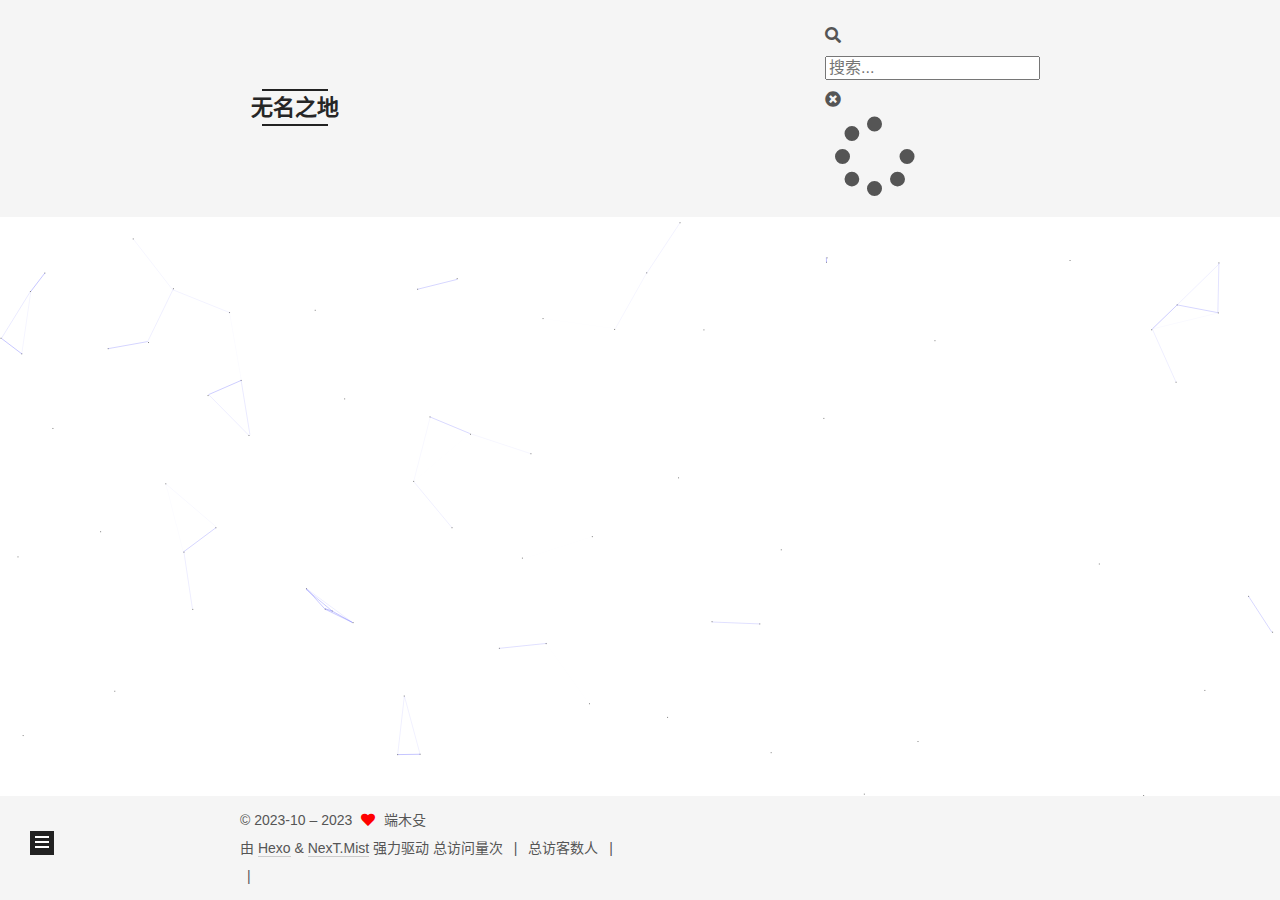
<file: archives/2023/index.html>
<!DOCTYPE html>
<html lang="zh-CN">
<head>
  <meta charset="UTF-8">
<meta name="viewport" content="width=device-width, initial-scale=1, maximum-scale=2">
<meta name="theme-color" content="#222">
<meta name="generator" content="Hexo 6.3.0">
  <link rel="apple-touch-icon" sizes="180x180" href="/images/apple-touch-icon-next.png">
  <link rel="icon" type="image/png" sizes="32x32" href="/images/favicon-32x32-next.png">
  <link rel="icon" type="image/png" sizes="16x16" href="/images/favicon-16x16-next.png">
  <link rel="mask-icon" href="/images/logo.svg" color="#222">

<link rel="stylesheet" href="/css/main.css">


<link rel="stylesheet" href="/lib/font-awesome/css/all.min.css">
  <link rel="stylesheet" href="/lib/pace/pace-theme-bounce.min.css">
  <script src="/lib/pace/pace.min.js"></script>

<script id="hexo-configurations">
    var NexT = window.NexT || {};
    var CONFIG = {"hostname":"example.com","root":"/","scheme":"Mist","version":"7.8.0","exturl":false,"sidebar":{"position":"left","display":"post","padding":18,"offset":12,"onmobile":false},"copycode":{"enable":false,"show_result":false,"style":null},"back2top":{"enable":true,"sidebar":false,"scrollpercent":false},"bookmark":{"enable":false,"color":"#222","save":"auto"},"fancybox":false,"mediumzoom":false,"lazyload":false,"pangu":false,"comments":{"style":"tabs","active":null,"storage":true,"lazyload":false,"nav":null},"algolia":{"hits":{"per_page":10},"labels":{"input_placeholder":"Search for Posts","hits_empty":"We didn't find any results for the search: ${query}","hits_stats":"${hits} results found in ${time} ms"}},"localsearch":{"enable":true,"trigger":"manual","top_n_per_article":1,"unescape":false,"preload":false},"motion":{"enable":true,"async":false,"transition":{"post_block":"fadeIn","post_header":"slideDownIn","post_body":"slideDownIn","coll_header":"slideLeftIn","sidebar":"slideUpIn"}}};
  </script>

  <meta name="description" content="一个有意思的杂货铺？">
<meta property="og:type" content="website">
<meta property="og:title" content="无名之地">
<meta property="og:url" content="http://example.com/archives/2023/index.html">
<meta property="og:site_name" content="无名之地">
<meta property="og:description" content="一个有意思的杂货铺？">
<meta property="og:locale" content="zh_CN">
<meta property="article:author" content="端木殳">
<meta name="twitter:card" content="summary">

<link rel="canonical" href="http://example.com/archives/2023/">


<script id="page-configurations">
  // https://hexo.io/docs/variables.html
  CONFIG.page = {
    sidebar: "",
    isHome : false,
    isPost : false,
    lang   : 'zh-CN'
  };
</script>

  <title>归档 | 无名之地</title>
  






  <noscript>
  <style>
  .use-motion .brand,
  .use-motion .menu-item,
  .sidebar-inner,
  .use-motion .post-block,
  .use-motion .pagination,
  .use-motion .comments,
  .use-motion .post-header,
  .use-motion .post-body,
  .use-motion .collection-header { opacity: initial; }

  .use-motion .site-title,
  .use-motion .site-subtitle {
    opacity: initial;
    top: initial;
  }

  .use-motion .logo-line-before i { left: initial; }
  .use-motion .logo-line-after i { right: initial; }
  </style>
</noscript>

</head>

<body itemscope itemtype="http://schema.org/WebPage">
  <div class="container use-motion">
    <div class="headband"></div>

    <header class="header" itemscope itemtype="http://schema.org/WPHeader">
      <div class="header-inner"><div class="site-brand-container">
  <div class="site-nav-toggle">
    <div class="toggle" aria-label="切换导航栏">
      <span class="toggle-line toggle-line-first"></span>
      <span class="toggle-line toggle-line-middle"></span>
      <span class="toggle-line toggle-line-last"></span>
    </div>
  </div>

  <div class="site-meta">

    <a href="/" class="brand" rel="start">
      <span class="logo-line-before"><i></i></span>
      <h1 class="site-title">无名之地</h1>
      <span class="logo-line-after"><i></i></span>
    </a>
  </div>

  <div class="site-nav-right">
    <div class="toggle popup-trigger">
        <i class="fa fa-search fa-fw fa-lg"></i>
    </div>
  </div>
</div>




<nav class="site-nav">
  <ul id="menu" class="main-menu menu">
        <li class="menu-item menu-item-home">

    <a href="/" rel="section"><i class="home fa-fw"></i>首页</a>

  </li>
        <li class="menu-item menu-item-about">

    <a href="/about/" rel="section"><i class="user fa-fw"></i>关于</a>

  </li>
        <li class="menu-item menu-item-tags">

    <a href="/tags/" rel="section"><i class="tags fa-fw"></i>标签</a>

  </li>
        <li class="menu-item menu-item-categories">

    <a href="/categories/" rel="section"><i class="th fa-fw"></i>分类</a>

  </li>
        <li class="menu-item menu-item-archives">

    <a href="/archives/" rel="section"><i class="archive fa-fw"></i>归档</a>

  </li>
        <li class="menu-item menu-item-resources">

    <a href="/resources/" rel="section"><i class="download fa-fw"></i>resources</a>

  </li>
      <li class="menu-item menu-item-search">
        <a role="button" class="popup-trigger"><i class="fa fa-search fa-fw"></i>搜索
        </a>
      </li>
  </ul>
</nav>



  <div class="search-pop-overlay">
    <div class="popup search-popup">
        <div class="search-header">
  <span class="search-icon">
    <i class="fa fa-search"></i>
  </span>
  <div class="search-input-container">
    <input autocomplete="off" autocapitalize="off"
           placeholder="搜索..." spellcheck="false"
           type="search" class="search-input">
  </div>
  <span class="popup-btn-close">
    <i class="fa fa-times-circle"></i>
  </span>
</div>
<div id="search-result">
  <div id="no-result">
    <i class="fa fa-spinner fa-pulse fa-5x fa-fw"></i>
  </div>
</div>

    </div>
  </div>

</div>
    </header>

    
  <div class="back-to-top">
    <i class="fa fa-arrow-up"></i>
    <span>0%</span>
  </div>


    <main class="main">
      <div class="main-inner">
        <div class="content-wrap">
          

          <div class="content archive">
            

  
  
  
  <div class="post-block">
    <div class="posts-collapse">
      <div class="collection-title">
        <span class="collection-header">嗯..! 目前共计 1 篇日志。 继续努力。</span>
      </div>

      
    <div class="collection-year">
      <span class="collection-header">2023</span>
    </div>

  <article itemscope itemtype="http://schema.org/Article">
    <header class="post-header">

      <div class="post-meta">
        <time itemprop="dateCreated"
              datetime="2023-10-04T18:26:19+08:00"
              content="2023-10-04">
          10-04
        </time>
      </div>

      <div class="post-title">
          <a class="post-title-link" href="/2023/10/04/hello-world/" itemprop="url">
            <span itemprop="name">Hello World</span>
          </a>
      </div>

    </header>
  </article>


    </div>
  </div>
  
  
  

  



          </div>
          

<script>
  window.addEventListener('tabs:register', () => {
    let { activeClass } = CONFIG.comments;
    if (CONFIG.comments.storage) {
      activeClass = localStorage.getItem('comments_active') || activeClass;
    }
    if (activeClass) {
      let activeTab = document.querySelector(`a[href="#comment-${activeClass}"]`);
      if (activeTab) {
        activeTab.click();
      }
    }
  });
  if (CONFIG.comments.storage) {
    window.addEventListener('tabs:click', event => {
      if (!event.target.matches('.tabs-comment .tab-content .tab-pane')) return;
      let commentClass = event.target.classList[1];
      localStorage.setItem('comments_active', commentClass);
    });
  }
</script>

        </div>
          
  
  <div class="toggle sidebar-toggle">
    <span class="toggle-line toggle-line-first"></span>
    <span class="toggle-line toggle-line-middle"></span>
    <span class="toggle-line toggle-line-last"></span>
  </div>

  <aside class="sidebar">
    <div class="sidebar-inner">

      <ul class="sidebar-nav motion-element">
        <li class="sidebar-nav-toc">
          文章目录
        </li>
        <li class="sidebar-nav-overview">
          站点概览
        </li>
      </ul>

      <!--noindex-->
      <div class="post-toc-wrap sidebar-panel">
      </div>
      <!--/noindex-->

      <div class="site-overview-wrap sidebar-panel">
        <div class="site-author motion-element" itemprop="author" itemscope itemtype="http://schema.org/Person">
  <p class="site-author-name" itemprop="name">端木殳</p>
  <div class="site-description" itemprop="description">一个有意思的杂货铺？</div>
</div>
<div class="site-state-wrap motion-element">
  <nav class="site-state">
      <div class="site-state-item site-state-posts">
          <a href="/archives/">
        
          <span class="site-state-item-count">1</span>
          <span class="site-state-item-name">日志</span>
        </a>
      </div>
  </nav>
</div>



      </div>

    </div>
  </aside>
  <div id="sidebar-dimmer"></div>


      </div>
    </main>

    <footer class="footer">
      <div class="footer-inner">
        

        

<div class="copyright">
  
  &copy; 2023-10 – 
  <span itemprop="copyrightYear">2023</span>
  <span class="with-love">
    <i class="fa fa-heart"></i>
  </span>
  <span class="author" itemprop="copyrightHolder">端木殳</span>
</div>
  <div class="powered-by">由 <a href="https://hexo.io/" class="theme-link" rel="noopener" target="_blank">Hexo</a> & <a href="https://mist.theme-next.org/" class="theme-link" rel="noopener" target="_blank">NexT.Mist</a> 强力驱动
  </div>


    <script async src="//dn-lbstatics.qbox.me/busuanzi/2.3/busuanzi.pure.mini.js"></script>

    <span id="busuanzi_container_site_pv">总访问量<span id="busuanzi_value_site_pv"></span>次</span>
    <span class="post-meta-divider">|</span>
    <span id="busuanzi_container_site_uv">总访客数<span id="busuanzi_value_site_uv"></span>人</span>
    <span class="post-meta-divider">|</span>
<!-- 不蒜子计数初始值纠正 -->
<script>
$(document).ready(function() {

    var int = setInterval(fixCount, 50);  // 50ms周期检测函数
    var countOffset = 20000;  // 初始化首次数据

    function fixCount() {            
       if (document.getElementById("busuanzi_container_site_pv").style.display != "none")
        {
            $("#busuanzi_value_site_pv").html(parseInt($("#busuanzi_value_site_pv").html()) + countOffset); 
            clearInterval(int);
        }                  
        if ($("#busuanzi_container_site_pv").css("display") != "none")
        {
            $("#busuanzi_value_site_uv").html(parseInt($("#busuanzi_value_site_uv").html()) + countOffset); // 加上初始数据 
            clearInterval(int); // 停止检测
        }  
    }
       	
});
</script> 


        
<div class="busuanzi-count">
  <script async src="https://busuanzi.ibruce.info/busuanzi/2.3/busuanzi.pure.mini.js"></script>
    <span class="post-meta-item" id="busuanzi_container_site_uv" style="display: none;">
      <span class="post-meta-item-icon">
        <i class="fa fa-user"></i>
      </span>
      <span class="site-uv" title="总访客量">
        <span id="busuanzi_value_site_uv"></span>
      </span>
    </span>
    <span class="post-meta-divider">|</span>
    <span class="post-meta-item" id="busuanzi_container_site_pv" style="display: none;">
      <span class="post-meta-item-icon">
        <i class="fa fa-eye"></i>
      </span>
      <span class="site-pv" title="总访问量">
        <span id="busuanzi_value_site_pv"></span>
      </span>
    </span>
</div>








      </div>
    </footer>
  </div>

  
  
  <script color='0,0,255' opacity='0.5' zIndex='-1' count='99' src="/lib/canvas-nest/canvas-nest.min.js"></script>
  <script src="/lib/anime.min.js"></script>
  <script src="/lib/velocity/velocity.min.js"></script>
  <script src="/lib/velocity/velocity.ui.min.js"></script>

<script src="/js/utils.js"></script>

<script src="/js/motion.js"></script>


<script src="/js/schemes/muse.js"></script>


<script src="/js/next-boot.js"></script>




  




  
<script src="/js/local-search.js"></script>













  

  

  

</body>
</html>
</file>
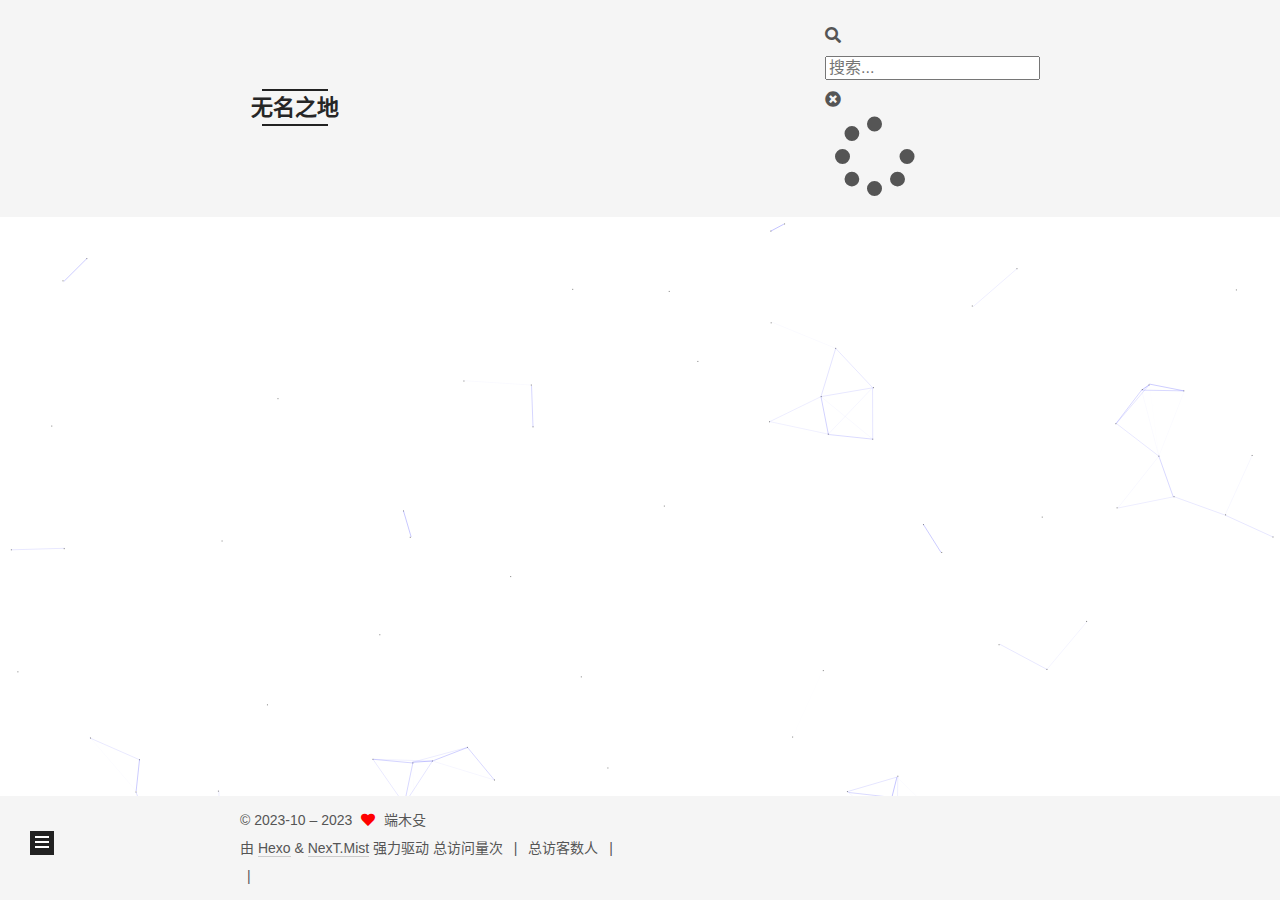
<file: archives/2023/10/index.html>
<!DOCTYPE html>
<html lang="zh-CN">
<head>
  <meta charset="UTF-8">
<meta name="viewport" content="width=device-width, initial-scale=1, maximum-scale=2">
<meta name="theme-color" content="#222">
<meta name="generator" content="Hexo 6.3.0">
  <link rel="apple-touch-icon" sizes="180x180" href="/images/apple-touch-icon-next.png">
  <link rel="icon" type="image/png" sizes="32x32" href="/images/favicon-32x32-next.png">
  <link rel="icon" type="image/png" sizes="16x16" href="/images/favicon-16x16-next.png">
  <link rel="mask-icon" href="/images/logo.svg" color="#222">

<link rel="stylesheet" href="/css/main.css">


<link rel="stylesheet" href="/lib/font-awesome/css/all.min.css">
  <link rel="stylesheet" href="/lib/pace/pace-theme-bounce.min.css">
  <script src="/lib/pace/pace.min.js"></script>

<script id="hexo-configurations">
    var NexT = window.NexT || {};
    var CONFIG = {"hostname":"example.com","root":"/","scheme":"Mist","version":"7.8.0","exturl":false,"sidebar":{"position":"left","display":"post","padding":18,"offset":12,"onmobile":false},"copycode":{"enable":false,"show_result":false,"style":null},"back2top":{"enable":true,"sidebar":false,"scrollpercent":false},"bookmark":{"enable":false,"color":"#222","save":"auto"},"fancybox":false,"mediumzoom":false,"lazyload":false,"pangu":false,"comments":{"style":"tabs","active":null,"storage":true,"lazyload":false,"nav":null},"algolia":{"hits":{"per_page":10},"labels":{"input_placeholder":"Search for Posts","hits_empty":"We didn't find any results for the search: ${query}","hits_stats":"${hits} results found in ${time} ms"}},"localsearch":{"enable":true,"trigger":"manual","top_n_per_article":1,"unescape":false,"preload":false},"motion":{"enable":true,"async":false,"transition":{"post_block":"fadeIn","post_header":"slideDownIn","post_body":"slideDownIn","coll_header":"slideLeftIn","sidebar":"slideUpIn"}}};
  </script>

  <meta name="description" content="一个有意思的杂货铺？">
<meta property="og:type" content="website">
<meta property="og:title" content="无名之地">
<meta property="og:url" content="http://example.com/archives/2023/10/index.html">
<meta property="og:site_name" content="无名之地">
<meta property="og:description" content="一个有意思的杂货铺？">
<meta property="og:locale" content="zh_CN">
<meta property="article:author" content="端木殳">
<meta name="twitter:card" content="summary">

<link rel="canonical" href="http://example.com/archives/2023/10/">


<script id="page-configurations">
  // https://hexo.io/docs/variables.html
  CONFIG.page = {
    sidebar: "",
    isHome : false,
    isPost : false,
    lang   : 'zh-CN'
  };
</script>

  <title>归档 | 无名之地</title>
  






  <noscript>
  <style>
  .use-motion .brand,
  .use-motion .menu-item,
  .sidebar-inner,
  .use-motion .post-block,
  .use-motion .pagination,
  .use-motion .comments,
  .use-motion .post-header,
  .use-motion .post-body,
  .use-motion .collection-header { opacity: initial; }

  .use-motion .site-title,
  .use-motion .site-subtitle {
    opacity: initial;
    top: initial;
  }

  .use-motion .logo-line-before i { left: initial; }
  .use-motion .logo-line-after i { right: initial; }
  </style>
</noscript>

</head>

<body itemscope itemtype="http://schema.org/WebPage">
  <div class="container use-motion">
    <div class="headband"></div>

    <header class="header" itemscope itemtype="http://schema.org/WPHeader">
      <div class="header-inner"><div class="site-brand-container">
  <div class="site-nav-toggle">
    <div class="toggle" aria-label="切换导航栏">
      <span class="toggle-line toggle-line-first"></span>
      <span class="toggle-line toggle-line-middle"></span>
      <span class="toggle-line toggle-line-last"></span>
    </div>
  </div>

  <div class="site-meta">

    <a href="/" class="brand" rel="start">
      <span class="logo-line-before"><i></i></span>
      <h1 class="site-title">无名之地</h1>
      <span class="logo-line-after"><i></i></span>
    </a>
  </div>

  <div class="site-nav-right">
    <div class="toggle popup-trigger">
        <i class="fa fa-search fa-fw fa-lg"></i>
    </div>
  </div>
</div>




<nav class="site-nav">
  <ul id="menu" class="main-menu menu">
        <li class="menu-item menu-item-home">

    <a href="/" rel="section"><i class="home fa-fw"></i>首页</a>

  </li>
        <li class="menu-item menu-item-about">

    <a href="/about/" rel="section"><i class="user fa-fw"></i>关于</a>

  </li>
        <li class="menu-item menu-item-tags">

    <a href="/tags/" rel="section"><i class="tags fa-fw"></i>标签</a>

  </li>
        <li class="menu-item menu-item-categories">

    <a href="/categories/" rel="section"><i class="th fa-fw"></i>分类</a>

  </li>
        <li class="menu-item menu-item-archives">

    <a href="/archives/" rel="section"><i class="archive fa-fw"></i>归档</a>

  </li>
        <li class="menu-item menu-item-resources">

    <a href="/resources/" rel="section"><i class="download fa-fw"></i>resources</a>

  </li>
      <li class="menu-item menu-item-search">
        <a role="button" class="popup-trigger"><i class="fa fa-search fa-fw"></i>搜索
        </a>
      </li>
  </ul>
</nav>



  <div class="search-pop-overlay">
    <div class="popup search-popup">
        <div class="search-header">
  <span class="search-icon">
    <i class="fa fa-search"></i>
  </span>
  <div class="search-input-container">
    <input autocomplete="off" autocapitalize="off"
           placeholder="搜索..." spellcheck="false"
           type="search" class="search-input">
  </div>
  <span class="popup-btn-close">
    <i class="fa fa-times-circle"></i>
  </span>
</div>
<div id="search-result">
  <div id="no-result">
    <i class="fa fa-spinner fa-pulse fa-5x fa-fw"></i>
  </div>
</div>

    </div>
  </div>

</div>
    </header>

    
  <div class="back-to-top">
    <i class="fa fa-arrow-up"></i>
    <span>0%</span>
  </div>


    <main class="main">
      <div class="main-inner">
        <div class="content-wrap">
          

          <div class="content archive">
            

  
  
  
  <div class="post-block">
    <div class="posts-collapse">
      <div class="collection-title">
        <span class="collection-header">嗯..! 目前共计 1 篇日志。 继续努力。</span>
      </div>

      
    <div class="collection-year">
      <span class="collection-header">2023</span>
    </div>

  <article itemscope itemtype="http://schema.org/Article">
    <header class="post-header">

      <div class="post-meta">
        <time itemprop="dateCreated"
              datetime="2023-10-04T18:26:19+08:00"
              content="2023-10-04">
          10-04
        </time>
      </div>

      <div class="post-title">
          <a class="post-title-link" href="/2023/10/04/hello-world/" itemprop="url">
            <span itemprop="name">Hello World</span>
          </a>
      </div>

    </header>
  </article>


    </div>
  </div>
  
  
  

  



          </div>
          

<script>
  window.addEventListener('tabs:register', () => {
    let { activeClass } = CONFIG.comments;
    if (CONFIG.comments.storage) {
      activeClass = localStorage.getItem('comments_active') || activeClass;
    }
    if (activeClass) {
      let activeTab = document.querySelector(`a[href="#comment-${activeClass}"]`);
      if (activeTab) {
        activeTab.click();
      }
    }
  });
  if (CONFIG.comments.storage) {
    window.addEventListener('tabs:click', event => {
      if (!event.target.matches('.tabs-comment .tab-content .tab-pane')) return;
      let commentClass = event.target.classList[1];
      localStorage.setItem('comments_active', commentClass);
    });
  }
</script>

        </div>
          
  
  <div class="toggle sidebar-toggle">
    <span class="toggle-line toggle-line-first"></span>
    <span class="toggle-line toggle-line-middle"></span>
    <span class="toggle-line toggle-line-last"></span>
  </div>

  <aside class="sidebar">
    <div class="sidebar-inner">

      <ul class="sidebar-nav motion-element">
        <li class="sidebar-nav-toc">
          文章目录
        </li>
        <li class="sidebar-nav-overview">
          站点概览
        </li>
      </ul>

      <!--noindex-->
      <div class="post-toc-wrap sidebar-panel">
      </div>
      <!--/noindex-->

      <div class="site-overview-wrap sidebar-panel">
        <div class="site-author motion-element" itemprop="author" itemscope itemtype="http://schema.org/Person">
  <p class="site-author-name" itemprop="name">端木殳</p>
  <div class="site-description" itemprop="description">一个有意思的杂货铺？</div>
</div>
<div class="site-state-wrap motion-element">
  <nav class="site-state">
      <div class="site-state-item site-state-posts">
          <a href="/archives/">
        
          <span class="site-state-item-count">1</span>
          <span class="site-state-item-name">日志</span>
        </a>
      </div>
  </nav>
</div>



      </div>

    </div>
  </aside>
  <div id="sidebar-dimmer"></div>


      </div>
    </main>

    <footer class="footer">
      <div class="footer-inner">
        

        

<div class="copyright">
  
  &copy; 2023-10 – 
  <span itemprop="copyrightYear">2023</span>
  <span class="with-love">
    <i class="fa fa-heart"></i>
  </span>
  <span class="author" itemprop="copyrightHolder">端木殳</span>
</div>
  <div class="powered-by">由 <a href="https://hexo.io/" class="theme-link" rel="noopener" target="_blank">Hexo</a> & <a href="https://mist.theme-next.org/" class="theme-link" rel="noopener" target="_blank">NexT.Mist</a> 强力驱动
  </div>


    <script async src="//dn-lbstatics.qbox.me/busuanzi/2.3/busuanzi.pure.mini.js"></script>

    <span id="busuanzi_container_site_pv">总访问量<span id="busuanzi_value_site_pv"></span>次</span>
    <span class="post-meta-divider">|</span>
    <span id="busuanzi_container_site_uv">总访客数<span id="busuanzi_value_site_uv"></span>人</span>
    <span class="post-meta-divider">|</span>
<!-- 不蒜子计数初始值纠正 -->
<script>
$(document).ready(function() {

    var int = setInterval(fixCount, 50);  // 50ms周期检测函数
    var countOffset = 20000;  // 初始化首次数据

    function fixCount() {            
       if (document.getElementById("busuanzi_container_site_pv").style.display != "none")
        {
            $("#busuanzi_value_site_pv").html(parseInt($("#busuanzi_value_site_pv").html()) + countOffset); 
            clearInterval(int);
        }                  
        if ($("#busuanzi_container_site_pv").css("display") != "none")
        {
            $("#busuanzi_value_site_uv").html(parseInt($("#busuanzi_value_site_uv").html()) + countOffset); // 加上初始数据 
            clearInterval(int); // 停止检测
        }  
    }
       	
});
</script> 


        
<div class="busuanzi-count">
  <script async src="https://busuanzi.ibruce.info/busuanzi/2.3/busuanzi.pure.mini.js"></script>
    <span class="post-meta-item" id="busuanzi_container_site_uv" style="display: none;">
      <span class="post-meta-item-icon">
        <i class="fa fa-user"></i>
      </span>
      <span class="site-uv" title="总访客量">
        <span id="busuanzi_value_site_uv"></span>
      </span>
    </span>
    <span class="post-meta-divider">|</span>
    <span class="post-meta-item" id="busuanzi_container_site_pv" style="display: none;">
      <span class="post-meta-item-icon">
        <i class="fa fa-eye"></i>
      </span>
      <span class="site-pv" title="总访问量">
        <span id="busuanzi_value_site_pv"></span>
      </span>
    </span>
</div>








      </div>
    </footer>
  </div>

  
  
  <script color='0,0,255' opacity='0.5' zIndex='-1' count='99' src="/lib/canvas-nest/canvas-nest.min.js"></script>
  <script src="/lib/anime.min.js"></script>
  <script src="/lib/velocity/velocity.min.js"></script>
  <script src="/lib/velocity/velocity.ui.min.js"></script>

<script src="/js/utils.js"></script>

<script src="/js/motion.js"></script>


<script src="/js/schemes/muse.js"></script>


<script src="/js/next-boot.js"></script>




  




  
<script src="/js/local-search.js"></script>













  

  

  

</body>
</html>
</file>
<file: css/main.css>
:root {
  --body-bg-color: #fff;
  --content-bg-color: #f5f5f5;
  --card-bg-color: #f5f5f5;
  --text-color: #555;
  --blockquote-color: #666;
  --link-color: #555;
  --link-hover-color: #222;
  --brand-color: #222;
  --brand-hover-color: #222;
  --table-row-odd-bg-color: #f9f9f9;
  --table-row-hover-bg-color: #f5f5f5;
  --menu-item-bg-color: #ddd;
  --btn-default-bg: transparent;
  --btn-default-color: var(--link-color);
  --btn-default-border-color: var(--link-color);
  --btn-default-hover-bg: transparent;
  --btn-default-hover-color: var(--link-hover-color);
  --btn-default-hover-border-color: var(--link-hover-color);
}
html {
  line-height: 1.15; /* 1 */
  -webkit-text-size-adjust: 100%; /* 2 */
}
body {
  margin: 0;
}
main {
  display: block;
}
h1 {
  font-size: 2em;
  margin: 0.67em 0;
}
hr {
  box-sizing: content-box; /* 1 */
  height: 0; /* 1 */
  overflow: visible; /* 2 */
}
pre {
  font-family: monospace, monospace; /* 1 */
  font-size: 1em; /* 2 */
}
a {
  background: transparent;
}
abbr[title] {
  border-bottom: none; /* 1 */
  text-decoration: underline; /* 2 */
  text-decoration: underline dotted; /* 2 */
}
b,
strong {
  font-weight: bolder;
}
code,
kbd,
samp {
  font-family: monospace, monospace; /* 1 */
  font-size: 1em; /* 2 */
}
small {
  font-size: 80%;
}
sub,
sup {
  font-size: 75%;
  line-height: 0;
  position: relative;
  vertical-align: baseline;
}
sub {
  bottom: -0.25em;
}
sup {
  top: -0.5em;
}
img {
  border-style: none;
}
button,
input,
optgroup,
select,
textarea {
  font-family: inherit; /* 1 */
  font-size: 100%; /* 1 */
  line-height: 1.15; /* 1 */
  margin: 0; /* 2 */
}
button,
input {
/* 1 */
  overflow: visible;
}
button,
select {
/* 1 */
  text-transform: none;
}
button,
[type='button'],
[type='reset'],
[type='submit'] {
  -webkit-appearance: button;
}
button::-moz-focus-inner,
[type='button']::-moz-focus-inner,
[type='reset']::-moz-focus-inner,
[type='submit']::-moz-focus-inner {
  border-style: none;
  padding: 0;
}
button:-moz-focusring,
[type='button']:-moz-focusring,
[type='reset']:-moz-focusring,
[type='submit']:-moz-focusring {
  outline: 1px dotted ButtonText;
}
fieldset {
  padding: 0.35em 0.75em 0.625em;
}
legend {
  box-sizing: border-box; /* 1 */
  color: inherit; /* 2 */
  display: table; /* 1 */
  max-width: 100%; /* 1 */
  padding: 0; /* 3 */
  white-space: normal; /* 1 */
}
progress {
  vertical-align: baseline;
}
textarea {
  overflow: auto;
}
[type='checkbox'],
[type='radio'] {
  box-sizing: border-box; /* 1 */
  padding: 0; /* 2 */
}
[type='number']::-webkit-inner-spin-button,
[type='number']::-webkit-outer-spin-button {
  height: auto;
}
[type='search'] {
  outline-offset: -2px; /* 2 */
  -webkit-appearance: textfield; /* 1 */
}
[type='search']::-webkit-search-decoration {
  -webkit-appearance: none;
}
::-webkit-file-upload-button {
  font: inherit; /* 2 */
  -webkit-appearance: button; /* 1 */
}
details {
  display: block;
}
summary {
  display: list-item;
}
template {
  display: none;
}
[hidden] {
  display: none;
}
::selection {
  background: #262a30;
  color: #eee;
}
html,
body {
  height: 100%;
}
body {
  background: var(--body-bg-color);
  color: var(--text-color);
  font-family: 'Lato', "PingFang SC", "Microsoft YaHei", sans-serif;
  font-size: 1em;
  line-height: 2;
}
@media (max-width: 991px) {
  body {
    padding-left: 0 !important;
    padding-right: 0 !important;
  }
}
h1,
h2,
h3,
h4,
h5,
h6 {
  font-family: 'Lato', "PingFang SC", "Microsoft YaHei", sans-serif;
  font-weight: bold;
  line-height: 1.5;
  margin: 20px 0 15px;
}
h1 {
  font-size: 1.5em;
}
h2 {
  font-size: 1.375em;
}
h3 {
  font-size: 1.25em;
}
h4 {
  font-size: 1.125em;
}
h5 {
  font-size: 1em;
}
h6 {
  font-size: 0.875em;
}
p {
  margin: 0 0 20px 0;
}
a,
span.exturl {
  border-bottom: 1px solid #ccc;
  color: var(--link-color);
  outline: 0;
  text-decoration: none;
  overflow-wrap: break-word;
  word-wrap: break-word;
  cursor: pointer;
}
a:hover,
span.exturl:hover {
  border-bottom-color: var(--link-hover-color);
  color: var(--link-hover-color);
}
iframe,
img,
video {
  display: block;
  margin-left: auto;
  margin-right: auto;
  max-width: 100%;
}
hr {
  background-image: repeating-linear-gradient(-45deg, #ddd, #ddd 4px, transparent 4px, transparent 8px);
  border: 0;
  height: 3px;
  margin: 40px 0;
}
blockquote {
  border-left: 4px solid #ddd;
  color: var(--blockquote-color);
  margin: 0;
  padding: 0 15px;
}
blockquote cite::before {
  content: '-';
  padding: 0 5px;
}
dt {
  font-weight: bold;
}
dd {
  margin: 0;
  padding: 0;
}
kbd {
  background-color: #f5f5f5;
  background-image: linear-gradient(#eee, #fff, #eee);
  border: 1px solid #ccc;
  border-radius: 0.2em;
  box-shadow: 0.1em 0.1em 0.2em rgba(0,0,0,0.1);
  color: #555;
  font-family: inherit;
  padding: 0.1em 0.3em;
  white-space: nowrap;
}
.table-container {
  overflow: auto;
}
table {
  border-collapse: collapse;
  border-spacing: 0;
  font-size: 0.875em;
  margin: 0 0 20px 0;
  width: 100%;
}
tbody tr:nth-of-type(odd) {
  background: var(--table-row-odd-bg-color);
}
tbody tr:hover {
  background: var(--table-row-hover-bg-color);
}
caption,
th,
td {
  font-weight: normal;
  padding: 8px;
  vertical-align: middle;
}
th,
td {
  border: 1px solid #ddd;
  border-bottom: 3px solid #ddd;
}
th {
  font-weight: 700;
  padding-bottom: 10px;
}
td {
  border-bottom-width: 1px;
}
.btn {
  background: var(--btn-default-bg);
  border: 2px solid var(--btn-default-border-color);
  border-radius: 0;
  color: var(--btn-default-color);
  display: inline-block;
  font-size: 0.875em;
  line-height: 2;
  padding: 0 20px;
  text-decoration: none;
  transition-property: background-color;
  transition-delay: 0s;
  transition-duration: 0.2s;
  transition-timing-function: ease-in-out;
}
.btn:hover {
  background: var(--btn-default-hover-bg);
  border-color: var(--btn-default-hover-border-color);
  color: var(--btn-default-hover-color);
}
.btn + .btn {
  margin: 0 0 8px 8px;
}
.btn .fa-fw {
  text-align: left;
  width: 1.285714285714286em;
}
.toggle {
  line-height: 0;
}
.toggle .toggle-line {
  background: #fff;
  display: inline-block;
  height: 2px;
  left: 0;
  position: relative;
  top: 0;
  transition: all 0.4s;
  vertical-align: top;
  width: 100%;
}
.toggle .toggle-line:not(:first-child) {
  margin-top: 3px;
}
.toggle.toggle-arrow .toggle-line-first {
  left: 50%;
  top: 2px;
  transform: rotate(45deg);
  width: 50%;
}
.toggle.toggle-arrow .toggle-line-middle {
  left: 2px;
  width: 90%;
}
.toggle.toggle-arrow .toggle-line-last {
  left: 50%;
  top: -2px;
  transform: rotate(-45deg);
  width: 50%;
}
.toggle.toggle-close .toggle-line-first {
  transform: rotate(-45deg);
  top: 5px;
}
.toggle.toggle-close .toggle-line-middle {
  opacity: 0;
}
.toggle.toggle-close .toggle-line-last {
  transform: rotate(45deg);
  top: -5px;
}
.highlight,
pre {
  background: #f7f7f7;
  color: #4d4d4c;
  line-height: 1.6;
  margin: 0 auto 20px;
}
pre,
code {
  font-family: consolas, Menlo, monospace, "PingFang SC", "Microsoft YaHei";
}
code {
  background: #eee;
  border-radius: 3px;
  color: #555;
  padding: 2px 4px;
  overflow-wrap: break-word;
  word-wrap: break-word;
}
.highlight *::selection {
  background: #d6d6d6;
}
.highlight pre {
  border: 0;
  margin: 0;
  padding: 10px 0;
}
.highlight table {
  border: 0;
  margin: 0;
  width: auto;
}
.highlight td {
  border: 0;
  padding: 0;
}
.highlight figcaption {
  background: #eff2f3;
  color: #4d4d4c;
  display: flex;
  font-size: 0.875em;
  justify-content: space-between;
  line-height: 1.2;
  padding: 0.5em;
}
.highlight figcaption a {
  color: #4d4d4c;
}
.highlight figcaption a:hover {
  border-bottom-color: #4d4d4c;
}
.highlight .gutter {
  -moz-user-select: none;
  -ms-user-select: none;
  -webkit-user-select: none;
  user-select: none;
}
.highlight .gutter pre {
  background: #eff2f3;
  color: #869194;
  padding-left: 10px;
  padding-right: 10px;
  text-align: right;
}
.highlight .code pre {
  background: #f7f7f7;
  padding-left: 10px;
  width: 100%;
}
.gist table {
  width: auto;
}
.gist table td {
  border: 0;
}
pre {
  overflow: auto;
  padding: 10px;
}
pre code {
  background: none;
  color: #4d4d4c;
  font-size: 0.875em;
  padding: 0;
  text-shadow: none;
}
pre .deletion {
  background: #fdd;
}
pre .addition {
  background: #dfd;
}
pre .meta {
  color: #eab700;
  -moz-user-select: none;
  -ms-user-select: none;
  -webkit-user-select: none;
  user-select: none;
}
pre .comment {
  color: #8e908c;
}
pre .variable,
pre .attribute,
pre .tag,
pre .name,
pre .regexp,
pre .ruby .constant,
pre .xml .tag .title,
pre .xml .pi,
pre .xml .doctype,
pre .html .doctype,
pre .css .id,
pre .css .class,
pre .css .pseudo {
  color: #c82829;
}
pre .number,
pre .preprocessor,
pre .built_in,
pre .builtin-name,
pre .literal,
pre .params,
pre .constant,
pre .command {
  color: #f5871f;
}
pre .ruby .class .title,
pre .css .rules .attribute,
pre .string,
pre .symbol,
pre .value,
pre .inheritance,
pre .header,
pre .ruby .symbol,
pre .xml .cdata,
pre .special,
pre .formula {
  color: #718c00;
}
pre .title,
pre .css .hexcolor {
  color: #3e999f;
}
pre .function,
pre .python .decorator,
pre .python .title,
pre .ruby .function .title,
pre .ruby .title .keyword,
pre .perl .sub,
pre .javascript .title,
pre .coffeescript .title {
  color: #4271ae;
}
pre .keyword,
pre .javascript .function {
  color: #8959a8;
}
.blockquote-center {
  border-left: none;
  margin: 40px 0;
  padding: 0;
  position: relative;
  text-align: center;
}
.blockquote-center .fa {
  display: block;
  opacity: 0.6;
  position: absolute;
  width: 100%;
}
.blockquote-center .fa-quote-left {
  border-top: 1px solid #ccc;
  text-align: left;
  top: -20px;
}
.blockquote-center .fa-quote-right {
  border-bottom: 1px solid #ccc;
  text-align: right;
  bottom: -20px;
}
.blockquote-center p,
.blockquote-center div {
  text-align: center;
}
.post-body .group-picture img {
  margin: 0 auto;
  padding: 0 3px;
}
.group-picture-row {
  margin-bottom: 6px;
  overflow: hidden;
}
.group-picture-column {
  float: left;
  margin-bottom: 10px;
}
.post-body .label {
  color: #555;
  display: inline;
  padding: 0 2px;
}
.post-body .label.default {
  background: #f0f0f0;
}
.post-body .label.primary {
  background: #efe6f7;
}
.post-body .label.info {
  background: #e5f2f8;
}
.post-body .label.success {
  background: #e7f4e9;
}
.post-body .label.warning {
  background: #fcf6e1;
}
.post-body .label.danger {
  background: #fae8eb;
}
.post-body .tabs {
  margin-bottom: 20px;
}
.post-body .tabs,
.tabs-comment {
  display: block;
  padding-top: 10px;
  position: relative;
}
.post-body .tabs ul.nav-tabs,
.tabs-comment ul.nav-tabs {
  display: flex;
  flex-wrap: wrap;
  margin: 0;
  margin-bottom: -1px;
  padding: 0;
}
@media (max-width: 413px) {
  .post-body .tabs ul.nav-tabs,
  .tabs-comment ul.nav-tabs {
    display: block;
    margin-bottom: 5px;
  }
}
.post-body .tabs ul.nav-tabs li.tab,
.tabs-comment ul.nav-tabs li.tab {
  border-bottom: 1px solid #ddd;
  border-left: 1px solid transparent;
  border-right: 1px solid transparent;
  border-top: 3px solid transparent;
  flex-grow: 1;
  list-style-type: none;
  border-radius: 0 0 0 0;
}
@media (max-width: 413px) {
  .post-body .tabs ul.nav-tabs li.tab,
  .tabs-comment ul.nav-tabs li.tab {
    border-bottom: 1px solid transparent;
    border-left: 3px solid transparent;
    border-right: 1px solid transparent;
    border-top: 1px solid transparent;
  }
}
@media (max-width: 413px) {
  .post-body .tabs ul.nav-tabs li.tab,
  .tabs-comment ul.nav-tabs li.tab {
    border-radius: 0;
  }
}
.post-body .tabs ul.nav-tabs li.tab a,
.tabs-comment ul.nav-tabs li.tab a {
  border-bottom: initial;
  display: block;
  line-height: 1.8;
  outline: 0;
  padding: 0.25em 0.75em;
  text-align: center;
  transition-delay: 0s;
  transition-duration: 0.2s;
  transition-timing-function: ease-out;
}
.post-body .tabs ul.nav-tabs li.tab a i,
.tabs-comment ul.nav-tabs li.tab a i {
  width: 1.285714285714286em;
}
.post-body .tabs ul.nav-tabs li.tab.active,
.tabs-comment ul.nav-tabs li.tab.active {
  border-bottom: 1px solid transparent;
  border-left: 1px solid #ddd;
  border-right: 1px solid #ddd;
  border-top: 3px solid #fc6423;
}
@media (max-width: 413px) {
  .post-body .tabs ul.nav-tabs li.tab.active,
  .tabs-comment ul.nav-tabs li.tab.active {
    border-bottom: 1px solid #ddd;
    border-left: 3px solid #fc6423;
    border-right: 1px solid #ddd;
    border-top: 1px solid #ddd;
  }
}
.post-body .tabs ul.nav-tabs li.tab.active a,
.tabs-comment ul.nav-tabs li.tab.active a {
  color: var(--link-color);
  cursor: default;
}
.post-body .tabs .tab-content .tab-pane,
.tabs-comment .tab-content .tab-pane {
  border: 1px solid #ddd;
  border-top: 0;
  padding: 20px 20px 0 20px;
  border-radius: 0;
}
.post-body .tabs .tab-content .tab-pane:not(.active),
.tabs-comment .tab-content .tab-pane:not(.active) {
  display: none;
}
.post-body .tabs .tab-content .tab-pane.active,
.tabs-comment .tab-content .tab-pane.active {
  display: block;
}
.post-body .tabs .tab-content .tab-pane.active:nth-of-type(1),
.tabs-comment .tab-content .tab-pane.active:nth-of-type(1) {
  border-radius: 0 0 0 0;
}
@media (max-width: 413px) {
  .post-body .tabs .tab-content .tab-pane.active:nth-of-type(1),
  .tabs-comment .tab-content .tab-pane.active:nth-of-type(1) {
    border-radius: 0;
  }
}
.post-body .note {
  border-radius: 3px;
  margin-bottom: 20px;
  padding: 1em;
  position: relative;
  border: 1px solid #eee;
  border-left-width: 5px;
}
.post-body .note h2,
.post-body .note h3,
.post-body .note h4,
.post-body .note h5,
.post-body .note h6 {
  margin-top: 0;
  border-bottom: initial;
  margin-bottom: 0;
  padding-top: 0;
}
.post-body .note p:first-child,
.post-body .note ul:first-child,
.post-body .note ol:first-child,
.post-body .note table:first-child,
.post-body .note pre:first-child,
.post-body .note blockquote:first-child,
.post-body .note img:first-child {
  margin-top: 0;
}
.post-body .note p:last-child,
.post-body .note ul:last-child,
.post-body .note ol:last-child,
.post-body .note table:last-child,
.post-body .note pre:last-child,
.post-body .note blockquote:last-child,
.post-body .note img:last-child {
  margin-bottom: 0;
}
.post-body .note.default {
  border-left-color: #777;
}
.post-body .note.default h2,
.post-body .note.default h3,
.post-body .note.default h4,
.post-body .note.default h5,
.post-body .note.default h6 {
  color: #777;
}
.post-body .note.primary {
  border-left-color: #6f42c1;
}
.post-body .note.primary h2,
.post-body .note.primary h3,
.post-body .note.primary h4,
.post-body .note.primary h5,
.post-body .note.primary h6 {
  color: #6f42c1;
}
.post-body .note.info {
  border-left-color: #428bca;
}
.post-body .note.info h2,
.post-body .note.info h3,
.post-body .note.info h4,
.post-body .note.info h5,
.post-body .note.info h6 {
  color: #428bca;
}
.post-body .note.success {
  border-left-color: #5cb85c;
}
.post-body .note.success h2,
.post-body .note.success h3,
.post-body .note.success h4,
.post-body .note.success h5,
.post-body .note.success h6 {
  color: #5cb85c;
}
.post-body .note.warning {
  border-left-color: #f0ad4e;
}
.post-body .note.warning h2,
.post-body .note.warning h3,
.post-body .note.warning h4,
.post-body .note.warning h5,
.post-body .note.warning h6 {
  color: #f0ad4e;
}
.post-body .note.danger {
  border-left-color: #d9534f;
}
.post-body .note.danger h2,
.post-body .note.danger h3,
.post-body .note.danger h4,
.post-body .note.danger h5,
.post-body .note.danger h6 {
  color: #d9534f;
}
.pagination .prev,
.pagination .next,
.pagination .page-number,
.pagination .space {
  display: inline-block;
  margin: 0 10px;
  padding: 0 11px;
  position: relative;
  top: -1px;
}
@media (max-width: 767px) {
  .pagination .prev,
  .pagination .next,
  .pagination .page-number,
  .pagination .space {
    margin: 0 5px;
  }
}
.pagination {
  border-top: 1px solid #eee;
  margin: 120px 0 0;
  text-align: center;
}
.pagination .prev,
.pagination .next,
.pagination .page-number {
  border-bottom: 0;
  border-top: 1px solid #eee;
  transition-property: border-color;
  transition-delay: 0s;
  transition-duration: 0.2s;
  transition-timing-function: ease-in-out;
}
.pagination .prev:hover,
.pagination .next:hover,
.pagination .page-number:hover {
  border-top-color: #222;
}
.pagination .space {
  margin: 0;
  padding: 0;
}
.pagination .prev {
  margin-left: 0;
}
.pagination .next {
  margin-right: 0;
}
.pagination .page-number.current {
  background: #ccc;
  border-top-color: #ccc;
  color: #fff;
}
@media (max-width: 767px) {
  .pagination {
    border-top: none;
  }
  .pagination .prev,
  .pagination .next,
  .pagination .page-number {
    border-bottom: 1px solid #eee;
    border-top: 0;
    margin-bottom: 10px;
    padding: 0 10px;
  }
  .pagination .prev:hover,
  .pagination .next:hover,
  .pagination .page-number:hover {
    border-bottom-color: #222;
  }
}
.comments {
  margin-top: 60px;
  overflow: hidden;
}
.comment-button-group {
  display: flex;
  flex-wrap: wrap-reverse;
  justify-content: center;
  margin: 1em 0;
}
.comment-button-group .comment-button {
  margin: 0.1em 0.2em;
}
.comment-button-group .comment-button.active {
  background: var(--btn-default-hover-bg);
  border-color: var(--btn-default-hover-border-color);
  color: var(--btn-default-hover-color);
}
.comment-position {
  display: none;
}
.comment-position.active {
  display: block;
}
.tabs-comment {
  background: var(--content-bg-color);
  margin-top: 4em;
  padding-top: 0;
}
.tabs-comment .comments {
  border: 0;
  box-shadow: none;
  margin-top: 0;
  padding-top: 0;
}
.container {
  min-height: 100%;
  position: relative;
}
.main-inner {
  margin: 0 auto;
  width: 700px;
}
@media (min-width: 1200px) {
  .main-inner {
    width: 800px;
  }
}
@media (min-width: 1600px) {
  .main-inner {
    width: 900px;
  }
}
@media (max-width: 767px) {
  .content-wrap {
    padding: 0 20px;
  }
}
.header {
  background: transparent;
}
.header-inner {
  margin: 0 auto;
  width: 700px;
}
@media (min-width: 1200px) {
  .header-inner {
    width: 800px;
  }
}
@media (min-width: 1600px) {
  .header-inner {
    width: 900px;
  }
}
.site-brand-container {
  display: flex;
  flex-shrink: 0;
  padding: 0 10px;
}
.headband {
  background: #222;
  height: 3px;
}
.site-meta {
  flex-grow: 1;
  text-align: left;
}
@media (max-width: 767px) {
  .site-meta {
    text-align: center;
  }
}
.brand {
  border-bottom: none;
  color: var(--brand-color);
  display: inline-block;
  line-height: 1.375em;
  padding: 0 40px;
  position: relative;
}
.brand:hover {
  color: var(--brand-hover-color);
}
.site-title {
  font-family: 'Lato', "PingFang SC", "Microsoft YaHei", sans-serif;
  font-size: 1.375em;
  font-weight: normal;
  margin: 0;
}
.site-subtitle {
  color: #999;
  font-size: 0.8125em;
  margin: 10px 0;
}
.use-motion .brand {
  opacity: 0;
}
.use-motion .site-title,
.use-motion .site-subtitle,
.use-motion .custom-logo-image {
  opacity: 0;
  position: relative;
  top: -10px;
}
.site-nav-toggle,
.site-nav-right {
  display: none;
}
@media (max-width: 767px) {
  .site-nav-toggle,
  .site-nav-right {
    display: flex;
    flex-direction: column;
    justify-content: center;
  }
}
.site-nav-toggle .toggle,
.site-nav-right .toggle {
  color: var(--text-color);
  padding: 10px;
  width: 22px;
}
.site-nav-toggle .toggle .toggle-line,
.site-nav-right .toggle .toggle-line {
  background: var(--text-color);
  border-radius: 1px;
}
.site-nav {
  display: block;
}
@media (max-width: 767px) {
  .site-nav {
    clear: both;
    display: none;
  }
}
.site-nav.site-nav-on {
  display: block;
}
.menu {
  margin-top: 20px;
  padding-left: 0;
  text-align: center;
}
.menu-item {
  display: inline-block;
  list-style: none;
  margin: 0 10px;
}
@media (max-width: 767px) {
  .menu-item {
    display: block;
    margin-top: 10px;
  }
  .menu-item.menu-item-search {
    display: none;
  }
}
.menu-item a,
.menu-item span.exturl {
  border-bottom: 0;
  display: block;
  font-size: 0.8125em;
  transition-property: border-color;
  transition-delay: 0s;
  transition-duration: 0.2s;
  transition-timing-function: ease-in-out;
}
@media (hover: none) {
  .menu-item a:hover,
  .menu-item span.exturl:hover {
    border-bottom-color: transparent !important;
  }
}
.menu-item .fa,
.menu-item .fab,
.menu-item .far,
.menu-item .fas {
  margin-right: 8px;
}
.menu-item .badge {
  display: inline-block;
  font-weight: bold;
  line-height: 1;
  margin-left: 0.35em;
  margin-top: 0.35em;
  text-align: center;
  white-space: nowrap;
}
@media (max-width: 767px) {
  .menu-item .badge {
    float: right;
    margin-left: 0;
  }
}
.menu-item-active a,
.menu .menu-item a:hover,
.menu .menu-item span.exturl:hover {
  background: var(--menu-item-bg-color);
}
.use-motion .menu-item {
  opacity: 0;
}
.sidebar {
  background: #222;
  bottom: 0;
  box-shadow: inset 0 2px 6px #000;
  position: fixed;
  top: 0;
}
@media (max-width: 991px) {
  .sidebar {
    display: none;
  }
}
.sidebar-inner {
  color: #999;
  padding: 18px 10px;
  text-align: center;
}
.cc-license {
  margin-top: 10px;
  text-align: center;
}
.cc-license .cc-opacity {
  border-bottom: none;
  opacity: 0.7;
}
.cc-license .cc-opacity:hover {
  opacity: 0.9;
}
.cc-license img {
  display: inline-block;
}
.site-author-image {
  border: 2px solid #333;
  display: block;
  margin: 0 auto;
  max-width: 96px;
  padding: 2px;
}
.site-author-name {
  color: #f5f5f5;
  font-weight: normal;
  margin: 5px 0 0;
  text-align: center;
}
.site-description {
  color: #999;
  font-size: 1em;
  margin-top: 5px;
  text-align: center;
}
.links-of-author {
  margin-top: 15px;
}
.links-of-author a,
.links-of-author span.exturl {
  border-bottom-color: #555;
  display: inline-block;
  font-size: 0.8125em;
  margin-bottom: 10px;
  margin-right: 10px;
  vertical-align: middle;
}
.links-of-author a::before,
.links-of-author span.exturl::before {
  background: #98d7be;
  border-radius: 50%;
  content: ' ';
  display: inline-block;
  height: 4px;
  margin-right: 3px;
  vertical-align: middle;
  width: 4px;
}
.sidebar-button {
  margin-top: 15px;
}
.sidebar-button a {
  border: 1px solid #fc6423;
  border-radius: 4px;
  color: #fc6423;
  display: inline-block;
  padding: 0 15px;
}
.sidebar-button a .fa,
.sidebar-button a .fab,
.sidebar-button a .far,
.sidebar-button a .fas {
  margin-right: 5px;
}
.sidebar-button a:hover {
  background: #fc6423;
  border: 1px solid #fc6423;
  color: #fff;
}
.sidebar-button a:hover .fa,
.sidebar-button a:hover .fab,
.sidebar-button a:hover .far,
.sidebar-button a:hover .fas {
  color: #fff;
}
.links-of-blogroll {
  font-size: 0.8125em;
  margin-top: 10px;
}
.links-of-blogroll-title {
  font-size: 0.875em;
  font-weight: 600;
  margin-top: 0;
}
.links-of-blogroll-list {
  list-style: none;
  margin: 0;
  padding: 0;
}
#sidebar-dimmer {
  display: none;
}
@media (max-width: 767px) {
  #sidebar-dimmer {
    background: #000;
    display: block;
    height: 100%;
    left: 100%;
    opacity: 0;
    position: fixed;
    top: 0;
    width: 100%;
    z-index: 1100;
  }
  .sidebar-active + #sidebar-dimmer {
    opacity: 0.7;
    transform: translateX(-100%);
    transition: opacity 0.5s;
  }
}
.sidebar-nav {
  margin: 0;
  padding-bottom: 20px;
  padding-left: 0;
}
.sidebar-nav li {
  border-bottom: 1px solid transparent;
  color: #666;
  cursor: pointer;
  display: inline-block;
  font-size: 0.875em;
}
.sidebar-nav li.sidebar-nav-overview {
  margin-left: 10px;
}
.sidebar-nav li:hover {
  color: #f5f5f5;
}
.sidebar-nav .sidebar-nav-active {
  border-bottom-color: #87daff;
  color: #87daff;
}
.sidebar-nav .sidebar-nav-active:hover {
  color: #87daff;
}
.sidebar-panel {
  display: none;
  overflow-x: hidden;
  overflow-y: auto;
}
.sidebar-panel-active {
  display: block;
}
.sidebar-toggle {
  background: #222;
  bottom: 45px;
  cursor: pointer;
  height: 14px;
  left: 30px;
  padding: 5px;
  position: fixed;
  width: 14px;
  z-index: 1300;
}
@media (max-width: 991px) {
  .sidebar-toggle {
    left: 20px;
    opacity: 0.8;
    display: none;
  }
}
.sidebar-toggle:hover .toggle-line {
  background: #87daff;
}
.post-toc {
  font-size: 0.875em;
}
.post-toc ol {
  list-style: none;
  margin: 0;
  padding: 0 2px 5px 10px;
  text-align: left;
}
.post-toc ol > ol {
  padding-left: 0;
}
.post-toc ol a {
  transition-property: all;
  transition-delay: 0s;
  transition-duration: 0.2s;
  transition-timing-function: ease-in-out;
}
.post-toc .nav-item {
  line-height: 1.8;
  overflow: hidden;
  text-overflow: ellipsis;
  white-space: nowrap;
}
.post-toc .nav .nav-child {
  display: none;
}
.post-toc .nav .active > .nav-child {
  display: block;
}
.post-toc .nav .active-current > .nav-child {
  display: block;
}
.post-toc .nav .active-current > .nav-child > .nav-item {
  display: block;
}
.post-toc .nav .active > a {
  border-bottom-color: #87daff;
  color: #87daff;
}
.post-toc .nav .active-current > a {
  color: #87daff;
}
.post-toc .nav .active-current > a:hover {
  color: #87daff;
}
.site-state {
  display: flex;
  justify-content: center;
  line-height: 1.4;
  margin-top: 10px;
  overflow: hidden;
  text-align: center;
  white-space: nowrap;
}
.site-state-item {
  padding: 0 15px;
}
.site-state-item:not(:first-child) {
  border-left: 1px solid #333;
}
.site-state-item a {
  border-bottom: none;
}
.site-state-item-count {
  display: block;
  font-size: 1.25em;
  font-weight: 600;
  text-align: center;
}
.site-state-item-name {
  color: inherit;
  font-size: 0.875em;
}
.footer {
  color: #999;
  font-size: 0.875em;
  padding: 20px 0;
}
.footer.footer-fixed {
  bottom: 0;
  left: 0;
  position: absolute;
  right: 0;
}
.footer-inner {
  box-sizing: border-box;
  margin: 0 auto;
  text-align: center;
  width: 700px;
}
@media (min-width: 1200px) {
  .footer-inner {
    width: 800px;
  }
}
@media (min-width: 1600px) {
  .footer-inner {
    width: 900px;
  }
}
.languages {
  display: inline-block;
  font-size: 1.125em;
  position: relative;
}
.languages .lang-select-label span {
  margin: 0 0.5em;
}
.languages .lang-select {
  height: 100%;
  left: 0;
  opacity: 0;
  position: absolute;
  top: 0;
  width: 100%;
}
.with-love {
  color: #ff0000;
  display: inline-block;
  margin: 0 5px;
}
.powered-by,
.theme-info {
  display: inline-block;
}
@-moz-keyframes iconAnimate {
  0%, 100% {
    transform: scale(1);
  }
  10%, 30% {
    transform: scale(0.9);
  }
  20%, 40%, 60%, 80% {
    transform: scale(1.1);
  }
  50%, 70% {
    transform: scale(1.1);
  }
}
@-webkit-keyframes iconAnimate {
  0%, 100% {
    transform: scale(1);
  }
  10%, 30% {
    transform: scale(0.9);
  }
  20%, 40%, 60%, 80% {
    transform: scale(1.1);
  }
  50%, 70% {
    transform: scale(1.1);
  }
}
@-o-keyframes iconAnimate {
  0%, 100% {
    transform: scale(1);
  }
  10%, 30% {
    transform: scale(0.9);
  }
  20%, 40%, 60%, 80% {
    transform: scale(1.1);
  }
  50%, 70% {
    transform: scale(1.1);
  }
}
@keyframes iconAnimate {
  0%, 100% {
    transform: scale(1);
  }
  10%, 30% {
    transform: scale(0.9);
  }
  20%, 40%, 60%, 80% {
    transform: scale(1.1);
  }
  50%, 70% {
    transform: scale(1.1);
  }
}
.back-to-top {
  font-size: 12px;
  text-align: center;
  transition-delay: 0s;
  transition-duration: 0.2s;
  transition-timing-function: ease-in-out;
}
.back-to-top {
  background: #222;
  bottom: -100px;
  box-sizing: border-box;
  color: #fff;
  cursor: pointer;
  left: 30px;
  opacity: 1;
  padding: 0 6px;
  position: fixed;
  transition-property: bottom;
  z-index: 1300;
  width: 24px;
}
.back-to-top span {
  display: none;
}
.back-to-top:hover {
  color: #87daff;
}
.back-to-top.back-to-top-on {
  bottom: 19px;
}
@media (max-width: 991px) {
  .back-to-top {
    left: 20px;
    opacity: 0.8;
  }
}
.post-body {
  font-family: 'Lato', "PingFang SC", "Microsoft YaHei", sans-serif;
  overflow-wrap: break-word;
  word-wrap: break-word;
}
@media (min-width: 1200px) {
  .post-body {
    font-size: 1.125em;
  }
}
.post-body .exturl .fa {
  font-size: 0.875em;
  margin-left: 4px;
}
.post-body .image-caption,
.post-body .figure .caption {
  color: #999;
  font-size: 0.875em;
  font-weight: bold;
  line-height: 1;
  margin: -20px auto 15px;
  text-align: center;
}
.post-sticky-flag {
  display: inline-block;
  transform: rotate(30deg);
}
.post-button {
  margin-top: 40px;
  text-align: center;
}
.use-motion .post-block,
.use-motion .pagination,
.use-motion .comments {
  opacity: 0;
}
.use-motion .post-header {
  opacity: 0;
}
.use-motion .post-body {
  opacity: 0;
}
.use-motion .collection-header {
  opacity: 0;
}
.posts-collapse {
  margin-left: 35px;
  position: relative;
}
@media (max-width: 767px) {
  .posts-collapse {
    margin-left: 0px;
    margin-right: 0px;
  }
}
.posts-collapse .collection-title {
  font-size: 1.125em;
  position: relative;
}
.posts-collapse .collection-title::before {
  background: #999;
  border: 1px solid #fff;
  border-radius: 50%;
  content: ' ';
  height: 10px;
  left: 0;
  margin-left: -6px;
  margin-top: -4px;
  position: absolute;
  top: 50%;
  width: 10px;
}
.posts-collapse .collection-year {
  font-size: 1.5em;
  font-weight: bold;
  margin: 60px 0;
  position: relative;
}
.posts-collapse .collection-year::before {
  background: #bbb;
  border-radius: 50%;
  content: ' ';
  height: 8px;
  left: 0;
  margin-left: -4px;
  margin-top: -4px;
  position: absolute;
  top: 50%;
  width: 8px;
}
.posts-collapse .collection-header {
  display: block;
  margin: 0 0 0 20px;
}
.posts-collapse .collection-header small {
  color: #bbb;
  margin-left: 5px;
}
.posts-collapse .post-header {
  border-bottom: 1px dashed #ccc;
  margin: 30px 0;
  padding-left: 15px;
  position: relative;
  transition-property: border;
  transition-delay: 0s;
  transition-duration: 0.2s;
  transition-timing-function: ease-in-out;
}
.posts-collapse .post-header::before {
  background: #bbb;
  border: 1px solid #fff;
  border-radius: 50%;
  content: ' ';
  height: 6px;
  left: 0;
  margin-left: -4px;
  position: absolute;
  top: 0.75em;
  transition-property: background;
  width: 6px;
  transition-delay: 0s;
  transition-duration: 0.2s;
  transition-timing-function: ease-in-out;
}
.posts-collapse .post-header:hover {
  border-bottom-color: #666;
}
.posts-collapse .post-header:hover::before {
  background: #222;
}
.posts-collapse .post-meta {
  display: inline;
  font-size: 0.75em;
  margin-right: 10px;
}
.posts-collapse .post-title {
  display: inline;
}
.posts-collapse .post-title a,
.posts-collapse .post-title span.exturl {
  border-bottom: none;
  color: var(--link-color);
}
.posts-collapse .post-title .fa-external-link-alt {
  font-size: 0.875em;
  margin-left: 5px;
}
.posts-collapse::before {
  background: #f5f5f5;
  content: ' ';
  height: 100%;
  left: 0;
  margin-left: -2px;
  position: absolute;
  top: 1.25em;
  width: 4px;
}
.post-eof {
  background: #ccc;
  height: 1px;
  margin: 80px auto 60px;
  text-align: center;
  width: 8%;
}
.post-block:last-of-type .post-eof {
  display: none;
}
.content {
  padding-top: 40px;
}
@media (min-width: 992px) {
  .post-body {
    text-align: justify;
  }
}
@media (max-width: 991px) {
  .post-body {
    text-align: justify;
  }
}
.post-body h1,
.post-body h2,
.post-body h3,
.post-body h4,
.post-body h5,
.post-body h6 {
  padding-top: 10px;
}
.post-body h1 .header-anchor,
.post-body h2 .header-anchor,
.post-body h3 .header-anchor,
.post-body h4 .header-anchor,
.post-body h5 .header-anchor,
.post-body h6 .header-anchor {
  border-bottom-style: none;
  color: #ccc;
  float: right;
  margin-left: 10px;
  visibility: hidden;
}
.post-body h1 .header-anchor:hover,
.post-body h2 .header-anchor:hover,
.post-body h3 .header-anchor:hover,
.post-body h4 .header-anchor:hover,
.post-body h5 .header-anchor:hover,
.post-body h6 .header-anchor:hover {
  color: inherit;
}
.post-body h1:hover .header-anchor,
.post-body h2:hover .header-anchor,
.post-body h3:hover .header-anchor,
.post-body h4:hover .header-anchor,
.post-body h5:hover .header-anchor,
.post-body h6:hover .header-anchor {
  visibility: visible;
}
.post-body iframe,
.post-body img,
.post-body video {
  margin-bottom: 20px;
}
.post-body .video-container {
  height: 0;
  margin-bottom: 20px;
  overflow: hidden;
  padding-top: 75%;
  position: relative;
  width: 100%;
}
.post-body .video-container iframe,
.post-body .video-container object,
.post-body .video-container embed {
  height: 100%;
  left: 0;
  margin: 0;
  position: absolute;
  top: 0;
  width: 100%;
}
.post-gallery {
  align-items: center;
  display: grid;
  grid-gap: 10px;
  grid-template-columns: 1fr 1fr 1fr;
  margin-bottom: 20px;
}
@media (max-width: 767px) {
  .post-gallery {
    grid-template-columns: 1fr 1fr;
  }
}
.post-gallery a {
  border: 0;
}
.post-gallery img {
  margin: 0;
}
.posts-expand .post-header {
  font-size: 1.125em;
}
.posts-expand .post-title {
  font-size: 1.5em;
  font-weight: normal;
  margin: initial;
  text-align: center;
  overflow-wrap: break-word;
  word-wrap: break-word;
}
.posts-expand .post-title-link {
  border-bottom: none;
  color: var(--link-color);
  display: inline-block;
  position: relative;
  vertical-align: top;
}
.posts-expand .post-title-link::before {
  background: var(--link-color);
  bottom: 0;
  content: '';
  height: 2px;
  left: 0;
  position: absolute;
  transform: scaleX(0);
  visibility: hidden;
  width: 100%;
  transition-delay: 0s;
  transition-duration: 0.2s;
  transition-timing-function: ease-in-out;
}
.posts-expand .post-title-link:hover::before {
  transform: scaleX(1);
  visibility: visible;
}
.posts-expand .post-title-link .fa-external-link-alt {
  font-size: 0.875em;
  margin-left: 5px;
}
.posts-expand .post-meta {
  color: #999;
  font-family: 'Lato', "PingFang SC", "Microsoft YaHei", sans-serif;
  font-size: 0.75em;
  margin: 3px 0 60px 0;
  text-align: center;
}
.posts-expand .post-meta .post-description {
  font-size: 0.875em;
  margin-top: 2px;
}
.posts-expand .post-meta time {
  border-bottom: 1px dashed #999;
  cursor: pointer;
}
.post-meta .post-meta-item + .post-meta-item::before {
  content: '|';
  margin: 0 0.5em;
}
.post-meta-divider {
  margin: 0 0.5em;
}
.post-meta-item-icon {
  margin-right: 3px;
}
@media (max-width: 991px) {
  .post-meta-item-icon {
    display: inline-block;
  }
}
@media (max-width: 991px) {
  .post-meta-item-text {
    display: none;
  }
}
.post-nav {
  border-top: 1px solid #eee;
  display: flex;
  justify-content: space-between;
  margin-top: 15px;
  padding: 10px 5px 0;
}
.post-nav-item {
  flex: 1;
}
.post-nav-item a {
  border-bottom: none;
  display: block;
  font-size: 0.875em;
  line-height: 1.6;
  position: relative;
}
.post-nav-item a:active {
  top: 2px;
}
.post-nav-item .fa {
  font-size: 0.75em;
}
.post-nav-item:first-child {
  margin-right: 15px;
}
.post-nav-item:first-child .fa {
  margin-right: 5px;
}
.post-nav-item:last-child {
  margin-left: 15px;
  text-align: right;
}
.post-nav-item:last-child .fa {
  margin-left: 5px;
}
.rtl.post-body p,
.rtl.post-body a,
.rtl.post-body h1,
.rtl.post-body h2,
.rtl.post-body h3,
.rtl.post-body h4,
.rtl.post-body h5,
.rtl.post-body h6,
.rtl.post-body li,
.rtl.post-body ul,
.rtl.post-body ol {
  direction: rtl;
  font-family: UKIJ Ekran;
}
.rtl.post-title {
  font-family: UKIJ Ekran;
}
.post-tags {
  margin-top: 40px;
  text-align: center;
}
.post-tags a {
  display: inline-block;
  font-size: 0.8125em;
}
.post-tags a:not(:last-child) {
  margin-right: 10px;
}
.post-widgets {
  border-top: 1px solid #eee;
  margin-top: 15px;
  text-align: center;
}
.wp_rating {
  height: 20px;
  line-height: 20px;
  margin-top: 10px;
  padding-top: 6px;
  text-align: center;
}
.social-like {
  display: flex;
  font-size: 0.875em;
  justify-content: center;
  text-align: center;
}
.reward-container {
  margin: 20px auto;
  padding: 10px 0;
  text-align: center;
  width: 90%;
}
.reward-container button {
  background: transparent;
  border: 1px solid #fc6423;
  border-radius: 0;
  color: #fc6423;
  cursor: pointer;
  line-height: 2;
  outline: 0;
  padding: 0 15px;
  vertical-align: text-top;
}
.reward-container button:hover {
  background: #fc6423;
  border: 1px solid transparent;
  color: #fa9366;
}
#qr {
  padding-top: 20px;
}
#qr a {
  border: 0;
}
#qr img {
  display: inline-block;
  margin: 0.8em 2em 0 2em;
  max-width: 100%;
  width: 180px;
}
#qr p {
  text-align: center;
}
.category-all-page .category-all-title {
  text-align: center;
}
.category-all-page .category-all {
  margin-top: 20px;
}
.category-all-page .category-list {
  list-style: none;
  margin: 0;
  padding: 0;
}
.category-all-page .category-list-item {
  margin: 5px 10px;
}
.category-all-page .category-list-count {
  color: #bbb;
}
.category-all-page .category-list-count::before {
  content: ' (';
  display: inline;
}
.category-all-page .category-list-count::after {
  content: ') ';
  display: inline;
}
.category-all-page .category-list-child {
  padding-left: 10px;
}
.event-list {
  padding: 0;
}
.event-list hr {
  background: #222;
  margin: 20px 0 45px 0;
}
.event-list hr::after {
  background: #222;
  color: #fff;
  content: 'NOW';
  display: inline-block;
  font-weight: bold;
  padding: 0 5px;
  text-align: right;
}
.event-list .event {
  background: #222;
  margin: 20px 0;
  min-height: 40px;
  padding: 15px 0 15px 10px;
}
.event-list .event .event-summary {
  color: #fff;
  margin: 0;
  padding-bottom: 3px;
}
.event-list .event .event-summary::before {
  animation: dot-flash 1s alternate infinite ease-in-out;
  color: #fff;
  content: '\f111';
  display: inline-block;
  font-size: 10px;
  margin-right: 25px;
  vertical-align: middle;
  font-family: 'Font Awesome 5 Free';
  font-weight: 900;
}
.event-list .event .event-relative-time {
  color: #bbb;
  display: inline-block;
  font-size: 12px;
  font-weight: normal;
  padding-left: 12px;
}
.event-list .event .event-details {
  color: #fff;
  display: block;
  line-height: 18px;
  margin-left: 56px;
  padding-bottom: 6px;
  padding-top: 3px;
  text-indent: -24px;
}
.event-list .event .event-details::before {
  color: #fff;
  display: inline-block;
  margin-right: 9px;
  text-align: center;
  text-indent: 0;
  width: 14px;
  font-family: 'Font Awesome 5 Free';
  font-weight: 900;
}
.event-list .event .event-details.event-location::before {
  content: '\f041';
}
.event-list .event .event-details.event-duration::before {
  content: '\f017';
}
.event-list .event-past {
  background: #f5f5f5;
}
.event-list .event-past .event-summary,
.event-list .event-past .event-details {
  color: #bbb;
  opacity: 0.9;
}
.event-list .event-past .event-summary::before,
.event-list .event-past .event-details::before {
  animation: none;
  color: #bbb;
}
@-moz-keyframes dot-flash {
  from {
    opacity: 1;
    transform: scale(1);
  }
  to {
    opacity: 0;
    transform: scale(0.8);
  }
}
@-webkit-keyframes dot-flash {
  from {
    opacity: 1;
    transform: scale(1);
  }
  to {
    opacity: 0;
    transform: scale(0.8);
  }
}
@-o-keyframes dot-flash {
  from {
    opacity: 1;
    transform: scale(1);
  }
  to {
    opacity: 0;
    transform: scale(0.8);
  }
}
@keyframes dot-flash {
  from {
    opacity: 1;
    transform: scale(1);
  }
  to {
    opacity: 0;
    transform: scale(0.8);
  }
}
ul.breadcrumb {
  font-size: 0.75em;
  list-style: none;
  margin: 1em 0;
  padding: 0 2em;
  text-align: center;
}
ul.breadcrumb li {
  display: inline;
}
ul.breadcrumb li + li::before {
  content: '/\00a0';
  font-weight: normal;
  padding: 0.5em;
}
ul.breadcrumb li + li:last-child {
  font-weight: bold;
}
.tag-cloud {
  text-align: center;
}
.tag-cloud a {
  display: inline-block;
  margin: 10px;
}
.tag-cloud a:hover {
  color: var(--link-hover-color) !important;
}
hr {
  height: 2px;
  margin: 20px 0;
}
.btn {
  padding: 0 10px;
}
.headband {
  display: none;
}
.main-inner {
  padding-bottom: 80px;
}
@media (max-width: 767px) {
  .main-inner {
    width: auto;
  }
}
.content {
  padding-top: 80px;
}
@media (max-width: 767px) {
  .content {
    padding-top: 60px;
  }
}
.pagination {
  margin: 120px 0 0;
  text-align: left;
}
@media (max-width: 767px) {
  .pagination {
    margin: 80px 10px 0;
    text-align: center;
  }
}
.footer {
  background: var(--content-bg-color);
  color: var(--text-color);
  padding: 10px 0;
}
.footer-inner {
  text-align: left;
}
@media (max-width: 767px) {
  .footer-inner {
    text-align: center;
    width: auto;
  }
}
.header {
  background: var(--content-bg-color);
}
.header-inner {
  align-items: center;
  display: flex;
  padding: 20px 0;
}
@media (max-width: 767px) {
  .header-inner {
    display: block;
    padding: 10px 0;
    width: auto;
  }
}
.site-meta {
  line-height: normal;
}
.site-meta .brand {
  padding: 2px 1px;
}
@media (max-width: 767px) {
  .site-meta .brand {
    display: block;
  }
}
.site-meta .site-title {
  font-weight: bolder;
}
.logo-line-before,
.logo-line-after {
  display: block;
  margin: 0 auto;
  overflow: hidden;
  width: 75%;
}
@media (max-width: 767px) {
  .logo-line-before,
  .logo-line-after {
    display: none;
  }
}
.logo-line-before i,
.logo-line-after i {
  background: var(--brand-color);
  display: block;
  height: 2px;
  position: relative;
}
.use-motion .logo-line-before i {
  left: -100%;
}
.use-motion .logo-line-after i {
  right: -100%;
}
.site-subtitle {
  display: none;
}
.site-nav {
  flex-grow: 1;
}
@media (max-width: 767px) {
  .site-nav {
    padding: 10px 10px 0;
  }
}
.menu {
  margin: 0;
}
.menu .menu-item {
  margin: 0;
}
@media (max-width: 767px) {
  .menu .menu-item {
    margin-top: 5px;
  }
}
.menu .menu-item a,
.menu .menu-item span.exturl {
  border-radius: 2px;
  padding: 0 10px;
  transition-property: background;
}
@media (max-width: 767px) {
  .menu .menu-item a,
  .menu .menu-item span.exturl {
    text-align: left;
  }
}
.menu .menu-item .badge {
  background: #fff;
  border-radius: 10px;
  color: #555;
  padding: 1px 4px;
  text-shadow: 1px 1px 0 rgba(0,0,0,0.1);
}
.posts-expand.index .post-title,
.posts-expand.index .post-meta {
  text-align: left;
}
@media (max-width: 767px) {
  .posts-expand.index .post-title,
  .posts-expand.index .post-meta {
    text-align: center;
  }
}
.posts-expand.index .post-meta {
  margin: 5px 0 20px 0;
}
.posts-expand .post-eof {
  display: none;
}
.posts-expand .post-block:not(:first-child) {
  margin-top: 120px;
}
.posts-expand .post-title,
.posts-expand .post-meta {
  text-align: center;
}
.posts-expand .post-body img {
  margin-left: 0;
}
.posts-expand .post-tags {
  text-align: left;
}
.posts-expand .post-tags a {
  background: #f5f5f5;
  border-bottom: none;
  padding: 1px 5px;
}
.posts-expand .post-tags a:hover {
  background: #ccc;
}
.posts-expand .post-nav {
  margin-top: 40px;
}
.post-button {
  margin-top: 20px;
  text-align: left;
}
.post-button .btn {
  background: none;
  border: 0;
  border-bottom: 2px solid var(--btn-default-border-color);
  padding: 0;
  transition-property: border;
}
.post-button .btn:hover {
  border-bottom-color: var(--btn-default-hover-border-color);
}
.sidebar {
  left: -320px;
}
.sidebar.sidebar-active {
  left: 0;
}
.sidebar {
  width: 320px;
  z-index: 1200;
  transition-delay: 0s;
  transition-duration: 0.2s;
  transition-timing-function: ease-out;
}
.sidebar a,
.sidebar span.exturl {
  border-bottom-color: #555;
  color: #999;
}
.sidebar a:hover,
.sidebar span.exturl:hover {
  border-bottom-color: #eee;
  color: #eee;
}
.links-of-blogroll-item {
  padding: 2px 10px;
}
.links-of-blogroll-item a,
.links-of-blogroll-item span.exturl {
  box-sizing: border-box;
  display: inline-block;
  max-width: 280px;
  overflow: hidden;
  text-overflow: ellipsis;
  white-space: nowrap;
}
.sub-menu {
  margin: 10px 0;
}
.sub-menu .menu-item {
  display: inline-block;
}
</file>
